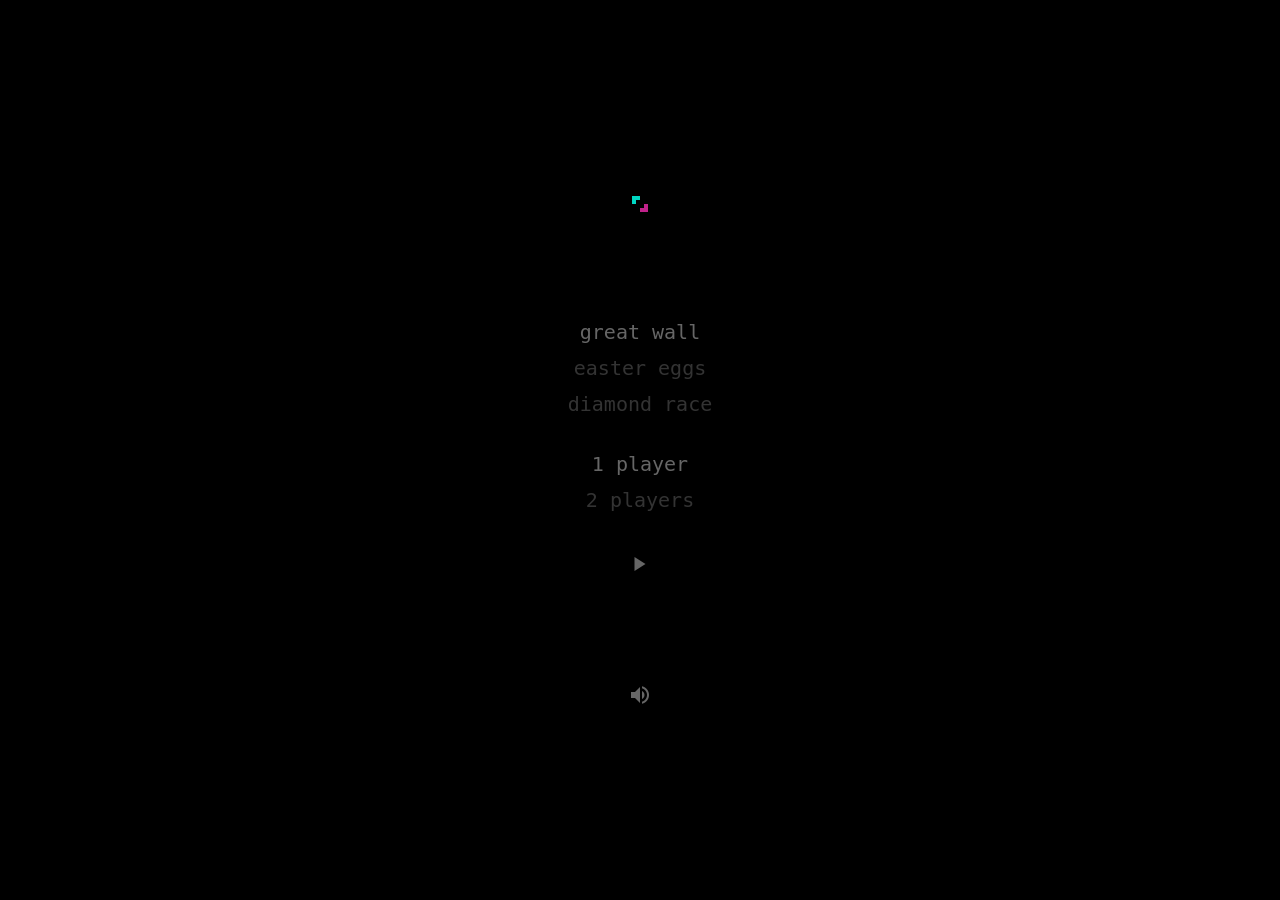
<file: www/index.html>
<!doctype html>

<html lang="en">
<head>
  <meta charset="utf-8">
	<title>MSST</title>
	<meta name="viewport" content="width=device-width, initial-scale=1.0, minimum-scale=1, maximum-scale=1, user-scalable=no, viewport-fit=cover" />
	<meta name="apple-mobile-web-app-title" content="MSST" />
	<meta name="apple-mobile-web-app-status-bar-style" content="black" />
	<meta name="apple-mobile-web-app-capable" content="yes" />
	<link rel="apple-touch-icon" href="assets/images/icon/msst-icon.png">
	<link rel="stylesheet" href="assets/css/styles.css" type="text/css" media="screen">
	
	<!-- iPhone X, Xs (1125px x 2436px) --> 
	<link rel="apple-touch-startup-image" media="(device-width: 375px) and (device-height: 812px) and (-webkit-device-pixel-ratio: 3)" href="assets/images/launch.png"> 

</head>

<body>

<!-- Alerts and popups -->
<div class="dim"></div>
<div class="popupcontainer">
	<div class="popup">
		
		<!-- New game -->
		<div class="popupcontent" id="popup_newgame">
			<div class="row">
				<div class="cell">
					<img src="assets/images/logo.png" width="16">
				</div>
			</div>
			<div class="row">
				<div class="cell middle">
					<div class="buttons vertical">
						<a href="javascript:;" id="mode_wall" class="mode toggle selected">Great Wall</a><br>
						<a href="javascript:;" id="mode_easter" class="mode toggle">Easter Eggs</a><br>
						<a href="javascript:;" id="mode_diamond" class="mode toggle">Diamond Race</a><br>
					</div>
					<br class="clear" />
					<div class="buttons">
						<a href="javascript:;" id="newgame_1player" class="player selected">1 player</a><br>
						<a href="javascript:;" id="newgame_2players" class="player">2 players</a>
					</div>
					<br class="clear" />
					<div class="buttons">
						<a href="javascript:;" id="btn_gamestart"><i class="material-icons ic-play">&nbsp;</i></a>
					</div>
				</div>
			</div>
			<div class="row">
				<div class="cell">
					<div class="buttons">
						<a href="javascript:;" class="btn_toggle_sound"><i class="material-icons ic-volume-on">&nbsp;</i></a>
					</div>
				</div>
			</div>
		</div>

		<!-- Winner -->
		<div class="popupcontent" id="popup_winner">
			<div class="row">
				<div class="cell">
					
				</div>
			</div>
			<div class="row">
				<div class="middle cell">
					<h1>Game Over</h1>
				</div>
			</div>
			<div class="row">
				<div class="cell">
					<div class="buttons">
						<a href="javascript:;" id="btn_playagain"><i class="material-icons ic-replay">&nbsp;</i></a>
					</div>
				</div>
			</div>
		</div>
		
		<!-- Pause -->
		<div class="popupcontent" id="popup_pause">
			<div class="row">
				<div class="cell">
					<div class="buttons">
						<a href="javascript:;" id="btn_continue"><i class="material-icons ic-play">&nbsp;</i></a>
					</div>
					
				</div>
			</div>
			<div class="row">
				<div class="middle cell">
					paused
				</div>
			</div>
			<div class="row">
				<div class="cell">
					<div class="buttons">
						
						<a href="javascript:;" class="red" id="btn_replay"><i class="material-icons ic-replay">&nbsp;</i></a>
						<a href="javascript:;" class="btn_toggle_sound"><i class="material-icons ic-volume-on">&nbsp;</i></a>
					</div>
				</div>
			</div>
			
		</div>
		
	</div>
</div>




<!-- Game -->
<div class="popupcontainer">
	<div class="gamearea">
		<div class="popupcontent" id="popup_game">
			<div class="row">
				<div class="cell">
					<div class="buttons">
						<a href="javascript:;" id="btn_pause"><i class="material-icons ic-pause">&nbsp;</i></a>
					</div>
				</div>
			</div>
			<div class="row">
				<div class="cell middle">
					<div class="turnstrip red"></div>
					<div class="board"></div>
					<div class="turnstrip blue"></div>
				</div>
			</div>
			<div class="row">
				<div class="cell">
					<div class="cage"></div>
				</div>
			</div>
		</div>
	</div>
</div>


<script src="assets/js/jquery.js"></script>
<script src="assets/js/jquery-ui.min.js"></script>
<script src="assets/js/jquery.ui.touch-punch.min.js"></script>
<script src="assets/js/jquery.playSound.js"></script>
<script src="assets/js/js.cookie.js"></script>
<script src="assets/js/howler.core.js"></script>

<script src="quest/helpers.js" type="text/javascript"></script>
<script src="quest/Grid.js" type="text/javascript"></script>
<script src="quest/VirtualGame.js" type="text/javascript"></script>
<script src="quest/Agent.js" type="text/javascript"></script>
<script src="quest/VirtualBoard.js" type="text/javascript"></script>

<script src="quest/sounds.js" type="text/javascript"></script>
<script src="quest/interface.js" type="text/javascript"></script>
<script src="quest/main.js" type="text/javascript"></script>

</body>
</html>
</file>
<file: www/assets/css/styles.css>
html, body {padding:0; margin:0; background:#000; overflow:hidden; position: fixed; height:100%; width:100%}
* { color:rgba(255, 255, 255, 0.4); font-family: 'Share Tech Mono', monospace; line-height:1.2em; text-transform:lowercase; font-size: 20px; }
.board { width:400px; height:400px; margin:0px auto; background:rgba(255, 255, 255, 0.1); border-radius:3px;  }
.turnstrip { width:12px; border-radius:0px; height:8px; margin:12px auto; opacity:0;
clip-path: polygon(33% 0%, 66% 0%, 66% 50%, 100% 50%, 100% 100%, 0% 100%, 0% 50%, 33% 50%); 
-webkit-clip-path: polygon(33% 0%, 66% 0%, 66% 50%, 100% 50%, 100% 100%, 0% 100%, 0% 50%, 33% 50%); 
}
.turnstrip.red { background-color:#C0228A; transform: rotate(180deg); }
.turnstrip.blue { background-color:#00D7C3; }
.board.off { border-color:black; }
/* .board.red { border-color:#C0228A20; }
.board.blue { border-color:#00D7C320; } */
.block { margin:2px; border-radius:3px; width:46px; height:46px;  background:#000; float:left; position:relative; }
.block.odd {background:rgba(255, 255, 255, 0);}
.block.active { background:rgba(255, 255, 255, 0.2); border-radius:3px; }
.piece, .coin { 
	clip-path: polygon(30% 0%, 100% 0%, 100% 100%, 0% 100%, 0% 30%, 15% 30%, 15% 15%, 30% 15%);
	-webkit-clip-path: polygon(30% 0%, 100% 0%, 100% 100%, 0% 100%, 0% 30%, 15% 30%, 15% 15%, 30% 15%);
	z-index:1000; margin:3px; border-radius:0 20px 2px 2px; position:absolute; top:0px; left:0px; 
	width:40px; height:40px; background:#ccc; background-size:cover !important; transform: rotate(360deg); }
.captured { width:20px; height:20px; border-radius:30px; display:inline-block; background-size:cover !important; }
.cage { display:none; overflow:hidden; height:20px; margin:10px auto; width:440px; text-align:center; }

.piece.red, .captured.red, .red-fixed { background-color:#C0228A; transform: rotate(180deg); }
.piece.blue, .captured.blue, .blue-fixed { background-color:#00D7C3; }

.red-fixed, .blue-fixed { border-radius: 2px; -webkit-clip-path:none }

.coin { width:16px; height: 16px; margin: 15px; background:url(../images/logo.png); -webkit-clip-path:none; border-radius:0} 
.reload { font-family: Lucida Sans Unicode; font-size:30px;
	cursor:pointer; background:#eee; position:relative; 
	width:40px; text-align:center; border-radius:10px; margin:0 auto; }

.dim { background:#000; opacity:1; position:absolute; width:100%; height:100%; z-index:4000; }
.popupcontainer { position:absolute; left:50%; top:50% }
.popup, .gamearea { left:-187px; top:-300px; width:374px; height:600px; background:#000; position:absolute;  }
.popup { display:none; z-index:4100; }
.popupcontent { text-align:center; }
.popupcontent h1 { font-size:20px; font-weight:normal;  color:rgba(255, 255, 255, 0.4); }
.row { display: table-row }
.cell { display:table-cell; height:110px; text-align: center; width:374px; vertical-align:middle; }
.middle { height:380px }

.buttons { text-align: center; }
.buttons a { margin-bottom:0px; line-height: 1.8em;
	color:rgba(255, 255, 255, 0.2); text-decoration:none; }
.buttons.verticals a {  clear:both; width:auto; }
.buttons a i { padding:10px; width:24px; height:24px; 
	display: inline-block; background-size: contain;
	background-position: center center;
	background-repeat: no-repeat;
	background-size: 24px 24px;
	opacity:0.4;
}
.buttons a:active { color:#fff }
.buttons a:active i { opacity:1; }
.buttons a.toggle { float:none;   }
.buttons a.selected { color:rgba(255, 255, 255, 0.4) } 

.buttons a i.ic-play { background-image:url('../images/buttons/ic_play_arrow.png'); }
.buttons a i.ic-replay { background-image:url('../images/buttons/ic_replay.png'); }
.buttons a i.ic-volume-on { background-image:url('../images/buttons/ic_volume_up.png'); }
.buttons a i.ic-volume-off { background-image:url('../images/buttons/ic_volume_off.png'); }
.buttons a i.ic-pause { background-image:url('../images/buttons/ic_pause.png'); }

.clear { clear: both; }
</file>
